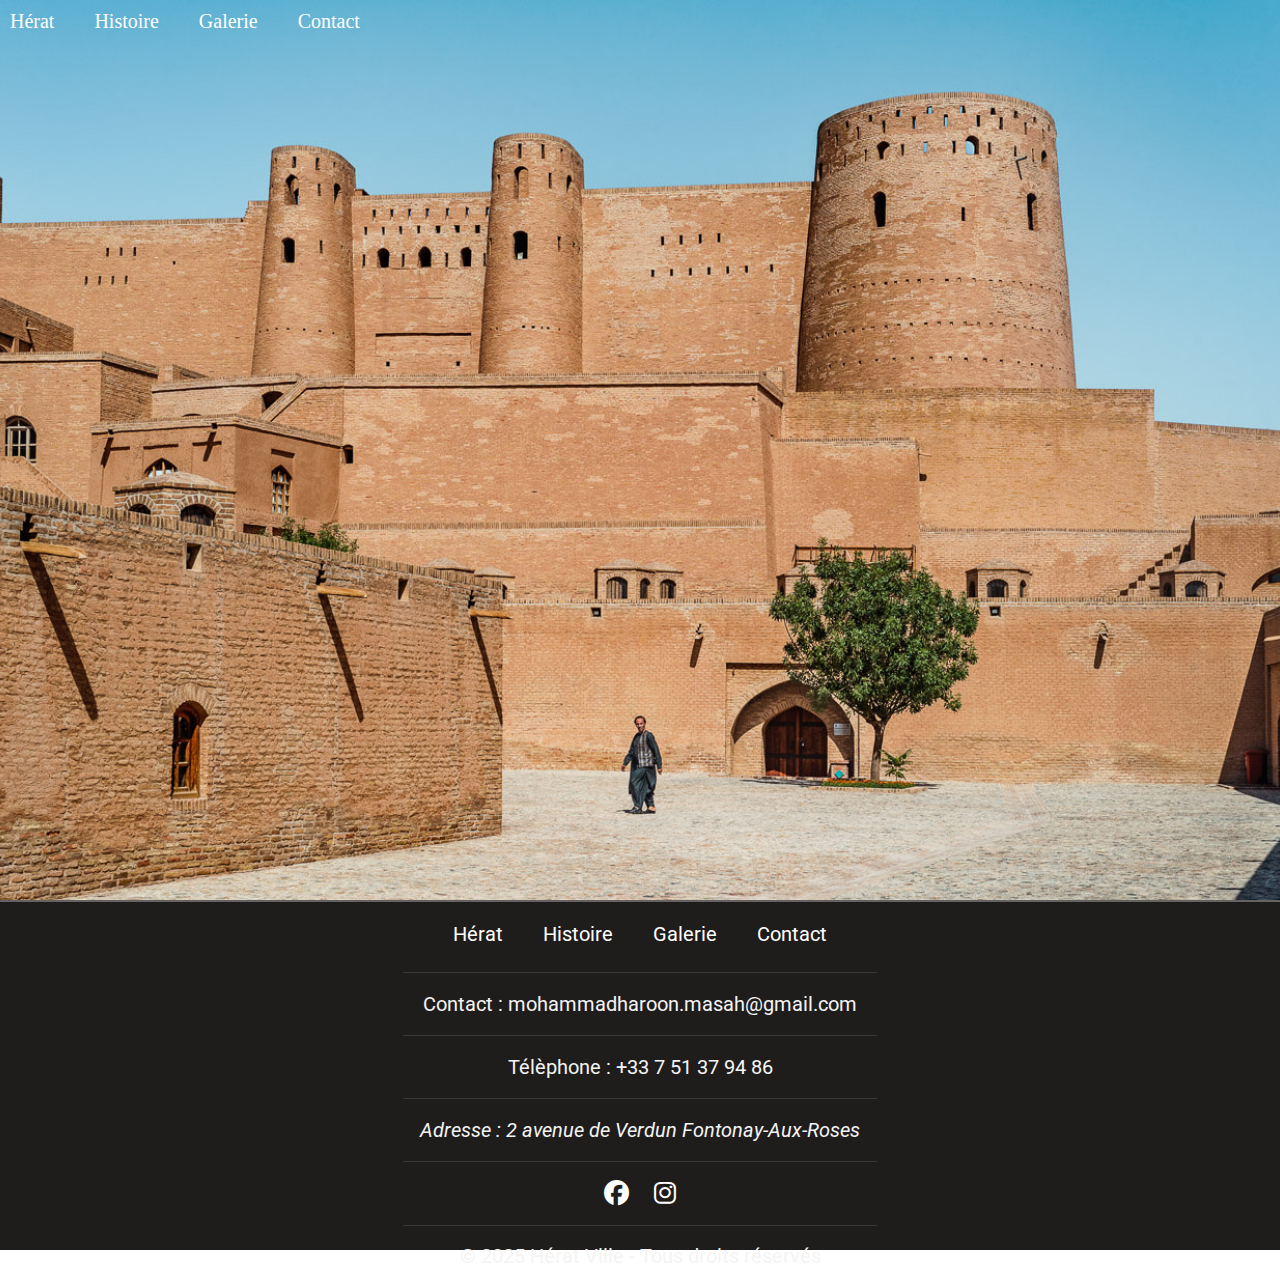
<file: index.html>
<!DOCTYPE html>
<html lang="fr">
<head>
    <meta charset="UTF-8">
    <title>Hérat de Ville</title>
    <meta name="viewport" content="width=device-width, initial-scale=1.0">
    <link rel="stylesheet" href="style.css">
<link href="https://fonts.googleapis.com/css2?family=Roboto:wght@100;300;400;700&display=swap" rel="stylesheet">
<link href="https://fonts.googleapis.com/css2?family=Material+Symbols+Outlined" rel="stylesheet"/>
<link href="https://fonts.googleapis.com/css2?family=Anton&family=Edu+SA+Hand:wght@400..700&family=Roboto:wght@100&display=swap" rel="stylesheet">

 <link href="https://fonts.googleapis.com/css2?family=Edu+SA+Hand:wght@400..700&family=Roboto:wght@100&display=swap" rel="stylesheet">
    <link href="https://fonts.googleapis.com/css2?family=Anton&family=Edu+SA+Hand:wght@400..700&family=Roboto:wght@100&display=swap" rel="stylesheet">

<link rel="stylesheet" href="https://cdnjs.cloudflare.com/ajax/libs/font-awesome/6.5.0/css/all.min.css">
</head>
<body class="page-hero">
    <section class="hero">
    <img src="Herat.jpg" alt="hero img"/>
    <p class="hero-text fade-in">Bienvenue dans le projet de Mohammad</p>
    <h1 class="hero-text2 fade-in">Hérat, là où l’histoire respire à travers l’art, et où les murs murmurent des récits millénaires.</h1>
    <a href="register-form.html" class="btn fade-in">Contactez-nous</a>
    <button class="language-list">
    <span class="libel-text fade-in">Language</span>
    <span class="material-symbols-outlined fade-in">
        <img src="france flag.png" alt="Français">
    </span>
    </section>
    
        <nav>
            <ul class="nav-links nav-linksul">
                <li><a href="Index.html">Hérat</a></li>
                <li><a href="Histoire.html">Histoire</a></li>
                <li><a href="Galerie.html">Galerie</a></li>
                <li><a href="register-form.html">Contact</a></li>
            </ul>
        </nav>


        <footer>
            <table class="footer-table">
                <tr >
                    <td class="footer-table1">Contact : mohammadharoon.masah@gmail.com</td><br>
                </tr>
                <tr>
                    <td class="footer-table1">Télèphone : +33 7 51 37 94 86</td><br>
                </tr>
                <tr>
                    <td class="footer-table1"><address>Adresse : 2 avenue de Verdun Fontonay-Aux-Roses</address> </td><br>
                    <tr>
                        <td class="footer-table1"><a href="#" target="_blank"><i class="fab fa-facebook fa-lg"></i></a>
                            <a href="#" target="_blank"><i class="fab fa-instagram fa-lg"></i></a>
                        </td>
                    </tr>
                    <td class="footer-table1">&copy; 2025 Hérat Ville - Tous droits réservés</td><br>
                    <tr>
                        
                    </tr>
                    <tr>
                        <td></td>
                    </tr>
                </tr>
            </table>
            
             <ul class="nav-links nav-linksul">
                <li><a href="Index.html">Hérat</a></li>
                <li><a href="Histoire.html">Histoire</a></li>
                <li><a href="Galerie.html">Galerie</a></li>
                <li><a href="register-form.html">Contact</a></li>
            </ul>
           
            </div>
        </footer>
</body>
</html>
</file>
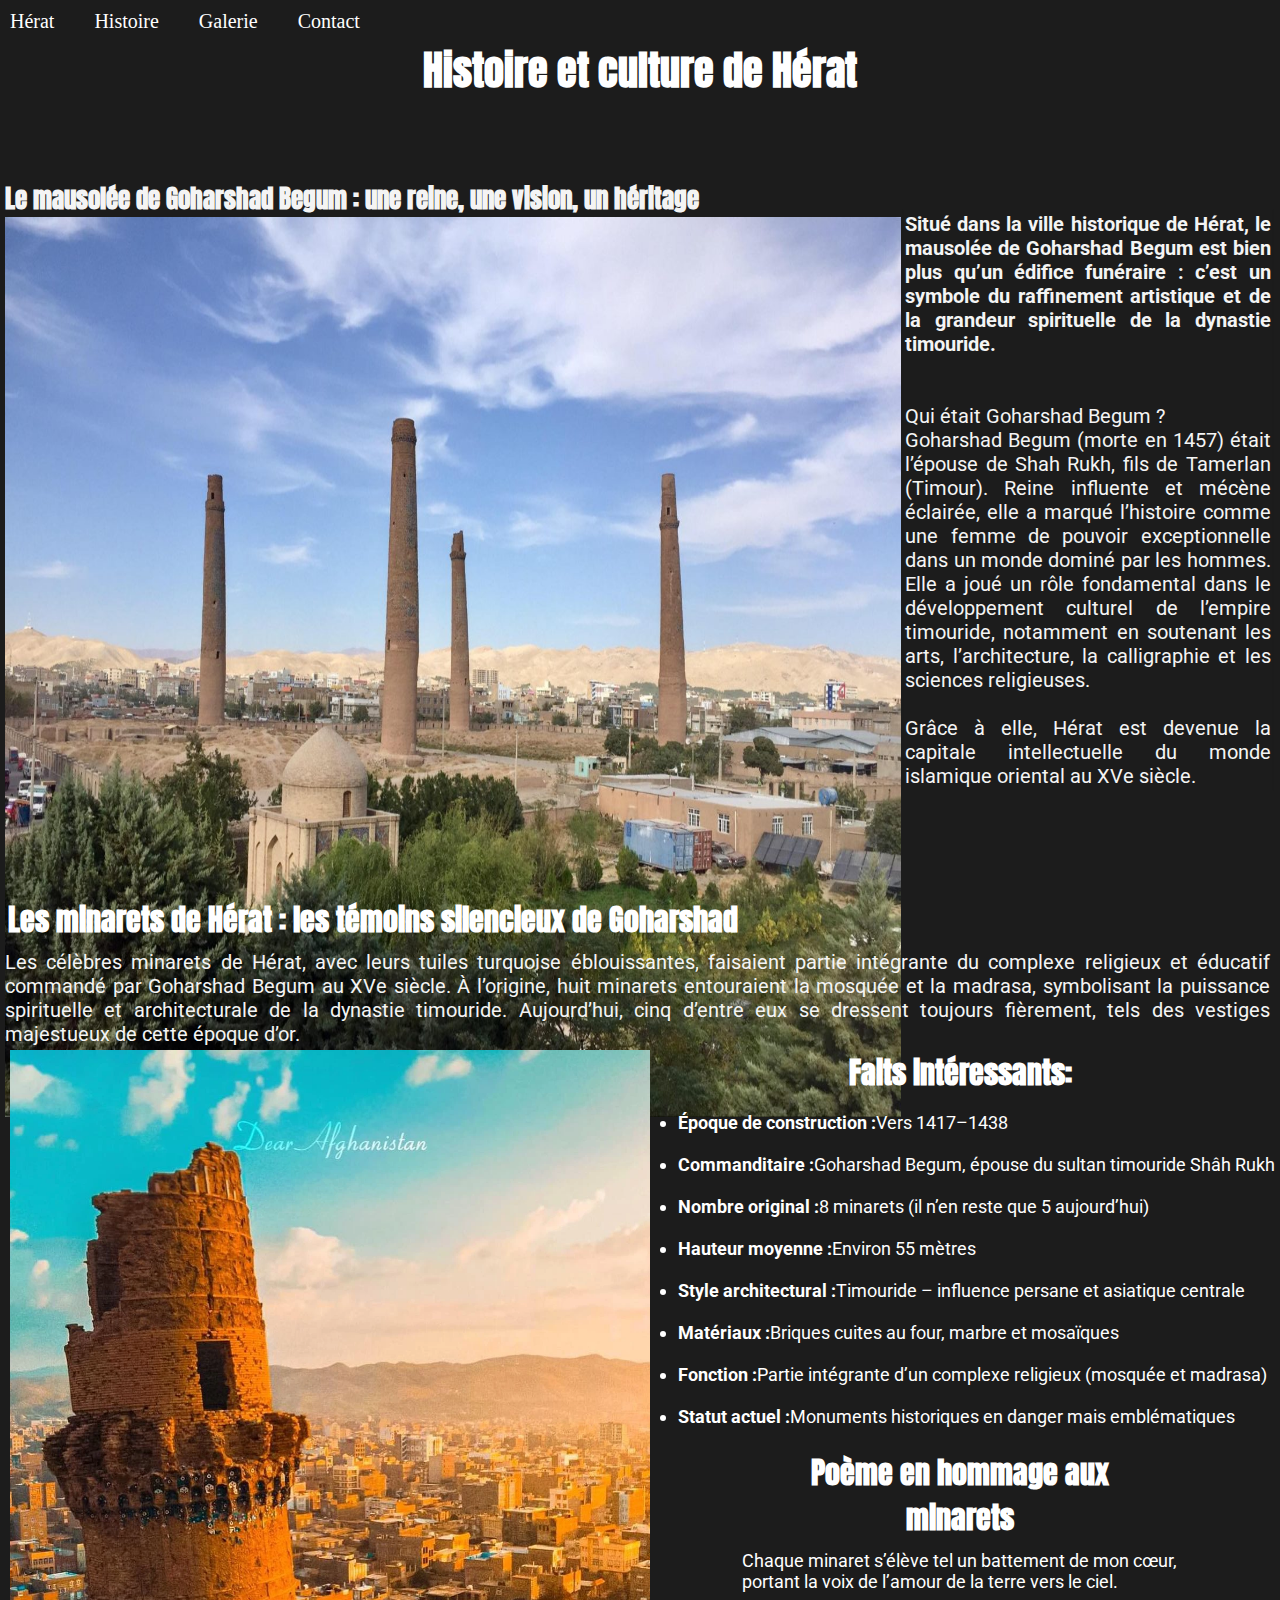
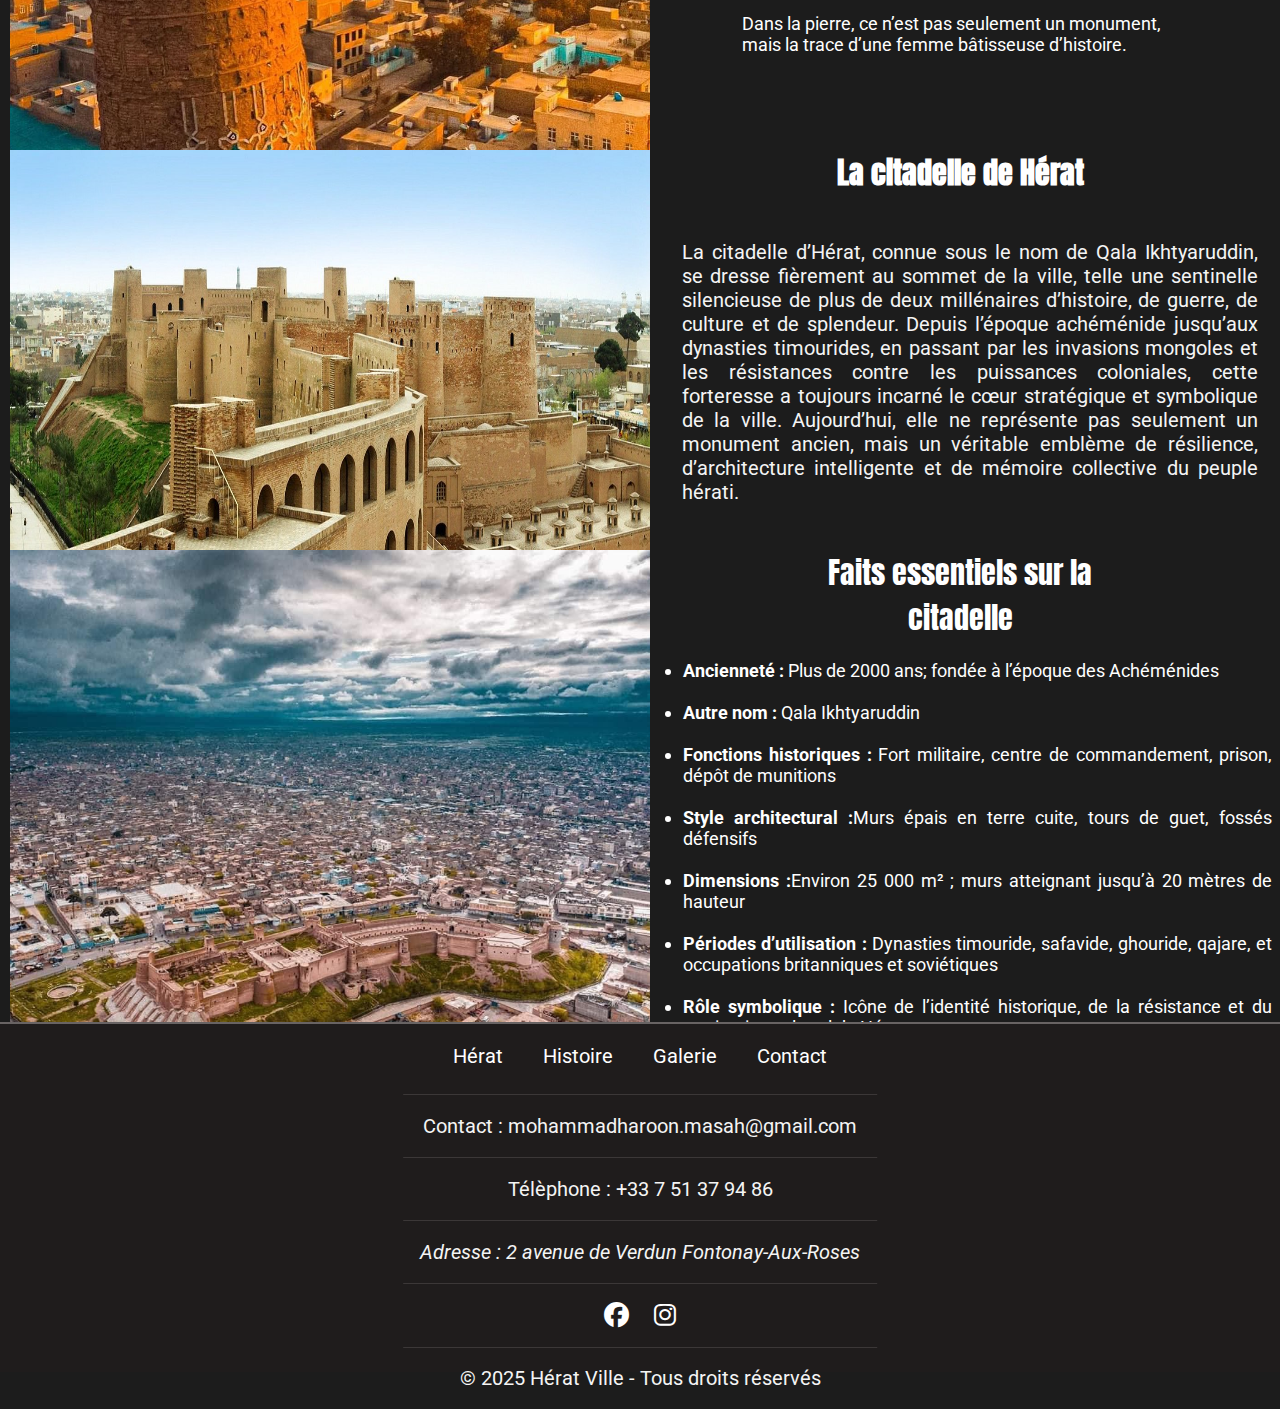
<file: Histoire.html>
<!DOCTYPE html>
<html lang="en">
<head>
    <meta charset="UTF-8">
    <title>Histoire</title>
    <meta name="viewport" content="width=device-width, initial-scale=1.0">
    <link rel="stylesheet" href="style.css">
    <link href="https://fonts.googleapis.com/css2?family=Anton&family=Edu+SA+Hand:wght@400..700&family=Roboto:wght@100&display=swap" rel="stylesheet">
    <link href="https://fonts.googleapis.com/css2?family=Edu+SA+Hand:wght@400..700&family=Roboto:wght@100&display=swap" rel="stylesheet">
    <link rel="stylesheet" href="https://cdnjs.cloudflare.com/ajax/libs/font-awesome/6.5.0/css/all.min.css">
    
</head>
<body class="page-histoire">
    
    <nav>           
            <ul class="nav-linksul nav-links">
                <li><a href="index.html">Hérat</a></li>
                <li><a href="histoire.html">Histoire</a></li>
                <li><a href="galerie.html">Galerie</a></li>
                <li><a href="register-form.html">Contact</a></li>
            </ul>
        
        </nav>
    <header>
            <h1>Histoire et culture de Hérat</h1>
    </header>
            <div>
            <h2>Le mausolée de Goharshad Begum : une reine, une vision, un héritage</h2>
                <img src="Gohar Shad begom.jpg" alt="Le mausolée de Goharshad Begum" class="mausolee">
            </div>   
            
                <div class="tableGB">
                 <table>
                    <tr>
                        <td><strong>Situé dans la ville historique de Hérat, le mausolée de Goharshad Begum est bien plus
                     qu’un édifice funéraire : c’est un symbole du raffinement artistique et de la grandeur 
                        spirituelle de la dynastie timouride.</strong><br><br>
                        <br>Qui était Goharshad Begum ?<br>

                        Goharshad Begum (morte en 1457) était l’épouse de Shah Rukh, fils de Tamerlan (Timour). Reine influente et mécène éclairée,
                        elle a marqué l’histoire comme une femme de pouvoir exceptionnelle dans un monde dominé par les hommes.
                      Elle a joué un rôle fondamental dans le développement culturel de l’empire timouride, notamment en soutenant les arts, 
                     l’architecture, 
                     la calligraphie et les sciences religieuses.<br><br> Grâce à elle, Hérat est devenue la capitale intellectuelle du monde 
                        islamique oriental au XVe siècle. </td>
                    </tr>
                </table>
              </div>

              
                <h3>Les minarets de Hérat : les témoins silencieux de Goharshad</h3>
                <div class="manar p">
                <p>Les célèbres minarets de Hérat, avec leurs tuiles turquoise éblouissantes, faisaient partie intégrante du complexe
                    religieux et éducatif commandé par Goharshad Begum au XVe siècle. À l’origine, huit minarets entouraient la mosquée 
                    et la madrasa, symbolisant la puissance spirituelle et architecturale de la dynastie timouride. Aujourd’hui, cinq d’entre
                    eux se dressent toujours fièrement, tels des vestiges majestueux de cette époque d’or.
                </p>
              </div>
              
             <div class="manar img">
                <img src="Manar.jpg" alt="Manar de la mausolée de Goharshad">
                </div>

            <div>
                <h4> Faits intéressants:</h4>
                <ul class="info-list">
                    <li><strong>Époque de construction :</strong>Vers 1417–1438</li><br>
                    <li><strong>Commanditaire :</strong>Goharshad Begum, épouse du sultan timouride Shâh Rukh</li><br>
                    <li><strong>Nombre original :</strong>8 minarets (il n’en reste que 5 aujourd’hui)</li><br>
                    <li><strong>Hauteur moyenne :</strong>Environ 55 mètres</li><br>
                    <li><strong>Style architectural :</strong>Timouride – influence persane et asiatique centrale</li><br>
                    <li><strong>Matériaux :</strong>Briques cuites au four, marbre et mosaïques</li><br>
                    <li><strong>Fonction :</strong>Partie intégrante d’un complexe religieux (mosquée et madrasa)</li><br>
                    <li><strong>Statut actuel :</strong>Monuments historiques en danger mais emblématiques</li><br>
                </ul>
                
            </div>
            <h5>Poème en hommage aux minarets</h5>
            <div>
                <pre class="info-list">
                Chaque minaret s’élève tel un battement de mon cœur,
                portant la voix de l’amour de la terre vers le ciel. <br>
                Dans la pierre, ce n’est pas seulement un monument,
                mais la trace d’une femme bâtisseuse d’histoire.

                </pre>
            </div>


            <div class="">
                <img src="Arg.jpg" alt="Arg de Hérat" class="arg1">
            </div>
            

            <h6> La citadelle de Hérat</h6>
            
            <div class="arg1">
                
                <p>La citadelle d’Hérat, connue sous le nom de Qala Ikhtyaruddin, se dresse fièrement au sommet de la ville, 
                        telle une sentinelle silencieuse de plus de deux millénaires d’histoire, de guerre, de culture et de splendeur.
                     Depuis l’époque achéménide jusqu’aux dynasties timourides, en passant par les invasions mongoles et les résistances
                      contre les puissances coloniales, cette forteresse a toujours incarné le cœur stratégique et symbolique de la ville.
                       Aujourd’hui, elle ne représente pas seulement un monument ancien, mais un véritable emblème de résilience,
                        d’architecture intelligente et de mémoire collective du peuple hérati.
                </p>
            </div>

            <img src="Arg2.jpeg" alt="Arg de Hérat" class="arg2">
            <p class="coustumtitle">Faits essentiels sur la citadelle </p>
            <div class="info-list2">
                 <ul>
                    <li><strong>Ancienneté :</strong> Plus de 2000 ans; fondée à l’époque des Achéménides</li><br>
                    <li><strong>Autre nom :</strong> Qala Ikhtyaruddin</li><br>
                    <li><strong>Fonctions historiques :</strong> Fort militaire, centre de commandement, prison, dépôt de munitions</li><br>
                    <li><strong>Style architectural :</strong>Murs épais en terre cuite, tours de guet, fossés défensifs</li><br>
                    <li><strong>Dimensions :</strong>Environ 25 000 m² ; murs atteignant jusqu’à 20 mètres de hauteur</li><br>
                    <li><strong>Périodes d’utilisation :</strong> Dynasties timouride, safavide, ghouride, qajare, et occupations britanniques et soviétiques</li><br>
                    <li><strong>Rôle symbolique :</strong>  Icône de l’identité historique, de la résistance et du patrimoine culturel de Hérat</li><br>
                 </ul>
            </div>
</body>
 <footer>
            <table class="footer-table">
                <tr >
                    <td class="footer-table1">Contact : mohammadharoon.masah@gmail.com</td><br>
                </tr>
                <tr>
                    <td class="footer-table1">Télèphone : +33 7 51 37 94 86</td><br>
                </tr>
                <tr>
                    <td class="footer-table1"><address>Adresse : 2 avenue de Verdun Fontonay-Aux-Roses</address> </td><br>
                    <tr>
                        <td class="footer-table1"><a href="#" target="_blank"><i class="fab fa-facebook fa-lg"></i></a>
                            <a href="#" target="_blank"><i class="fab fa-instagram fa-lg"></i></a>
                        </td>
                    </tr>
                    <td class="footer-table1">&copy; 2025 Hérat Ville - Tous droits réservés</td><br>
                    <tr>
                        
                    </tr>
                    <tr>
                        <td></td>
                    </tr>
                </tr>
            </table>
            
             <ul class="nav-links nav-linksul">
                <li><a href="Index.html">Hérat</a></li>
                <li><a href="Histoire.html">Histoire</a></li>
                <li><a href="Galerie.html">Galerie</a></li>
                <li><a href="register-form.html">Contact</a></li>
            </ul>
           
            </div>
        </footer>
</html>
</file>
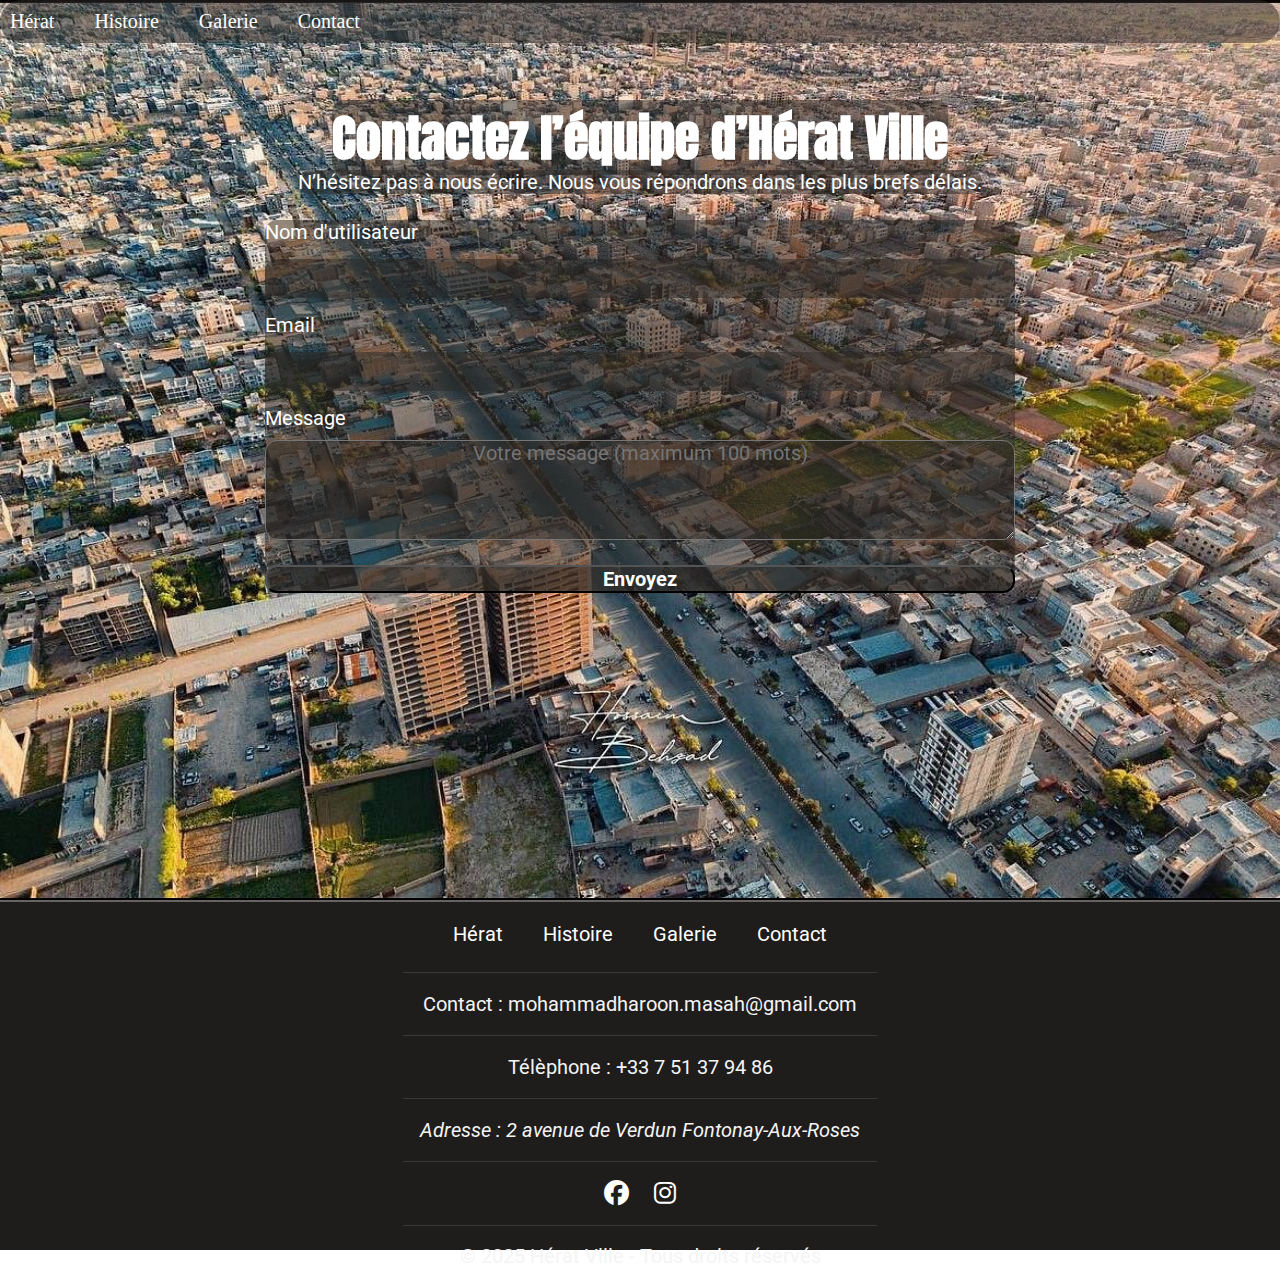
<file: register-form.html>
<!DOCTYPE html>
<html lang="fr">
<head>
    <meta charset="UTF-8">
    <meta name="viewport" content="width=device-width, initial-scale=1.0">
    <title>Hérat – Ville d’histoire et de culture</title>
    <link rel="stylesheet" href="style.css">
    <link href="https://fonts.googleapis.com/css2?family=Edu+SA+Hand:wght@400..700&family=Roboto:wght@100&display=swap" rel="stylesheet">
    <link href="https://fonts.googleapis.com/css2?family=Anton&family=Edu+SA+Hand:wght@400..700&family=Roboto:wght@100&display=swap" rel="stylesheet">
    <link rel="stylesheet" href="https://cdnjs.cloudflare.com/ajax/libs/font-awesome/6.5.0/css/all.min.css">
</head>
<body class="page-index">
        <nav>           
            <ul class="nav-linksul nav-links">
                <li><a href="index.html">Hérat</a></li>
                <li><a href="histoire.html">Histoire</a></li>
                <li><a href="galerie.html">Galerie</a></li>
                <li><a href="register-form.html">Contact</a></li>
            </ul>
        
        </nav>
    <header>
         
        <img src="Hérat-header2.jpg" alt="Hérat-header" class="hero">
    <section>
    <h1 class="register">Contactez l’équipe d’Hérat Ville</h1>
    <p class="register2">N’hésitez pas à nous écrire. Nous vous répondrons dans les plus brefs délais.</p>
    </section>
    <section>
        <form action="#" class="register3" method="post">
            <label for="username">Nom d'utilisateur</label>
            <input type="text" id="username" name="username" maxlength="20" required>

            <label for="email">Email</label>
            <input type="email" id="email" name="email" required>
            <label for="message">Message</label>
            <textarea id="message" name="message" rows="4" placeholder="Votre message (maximum 100 mots)" minlength="1" maxlength="100" required></textarea>
            <button type="submit" class="button">Envoyez</button>

        </form>
    </section>
</body>
  <footer>
            <table class="footer-table">
                <tr >
                    <td class="footer-table1">Contact : mohammadharoon.masah@gmail.com</td><br>
                </tr>
                <tr>
                    <td class="footer-table1">Télèphone : +33 7 51 37 94 86</td><br>
                </tr>
                <tr>
                    <td class="footer-table1"><address>Adresse : 2 avenue de Verdun Fontonay-Aux-Roses</address> </td><br>
                    <tr>
                        <td class="footer-table1"><a href="#" target="_blank"><i class="fab fa-facebook fa-lg"></i></a>
                            <a href="#" target="_blank"><i class="fab fa-instagram fa-lg"></i></a>
                        </td>
                    </tr>
                    <td class="footer-table1">&copy; 2025 Hérat Ville - Tous droits réservés</td><br>
                    <tr>
                        
                    </tr>
                    <tr>
                        <td></td>
                    </tr>
                </tr>
            </table>
            
             <ul class="nav-links nav-linksul">
                <li><a href="Index.html">Hérat</a></li>
                <li><a href="Histoire.html">Histoire</a></li>
                <li><a href="Galerie.html">Galerie</a></li>
                <li><a href="register-form.html">Contact</a></li>
            </ul>
           
            </div>
        </footer>
</html>
</file>
<file: style.css>
*{
    margin: 0px;
    padding: 0px;
    box-sizing: border-box;
    }
    header{
        position: relative;
    }
    .hero{
    position: relative;
    width: 100%;
    height: 100vh;
    overflow: hidden;
    

    }
    
    .hero img{
        width: 100%;
        height: 100%;
        object-fit: cover;
        display: block;
        
    }
    .hero-text{
    position: absolute;
    top: 30%;
    left: 40%;
    transform: translate(-40%, -40%);
    font-family: 'Roboto', sans-serif;
    color: #f8f4f0;
    background-color:rgba(102, 51, 0, 0.4);
    display: inline-block;
    font-size: 40px;
    font-weight: 200;
    text-align: center;
    text-transform: uppercase;
    white-space: nowrap;
    }
    .hero-text2{
        position: absolute;
        top:40%;
        left: 40%;
        transform: translate(-40%, -40%);
        font-family: 'Roboto', sans-serif;
        font-weight: 300;
        color: #f8f4f0;
        font-size: 30px;
        text-align: center;
        text-transform: capitalize;
        width: 100%;
        margin-top: 13px;
    }
    .btn{
    position: absolute;
    top: 50%;
    left: 50%;
    transform: translate(-50%, -50%);
    text-align: center;
    padding-left: 30%;
    color: white;
    background-color: #e67112;
    font-weight: bold;
    padding: 10px 10px;
    text-decoration: none;
    display: inline-block;
    white-space: nowrap;
    margin-top: 30px;
    }
    .btn:hover{
        background-color:#b45100;
        color:  #fff;;
    }
   .fade-in{
    opacity:0;
    animation: fadeIn 2s ease-in-out forwards;
   }

   @keyframes fadeIn {
    to {
        opacity: 1;
    }
   }

.material-symbols-outlined {
    position: absolute;
    top: 10px;
    right: 20px;
    width: 3%;
}
.libel-text{
    font-family: 'Roboto', Arial, Helvetica, sans-serif;
    color: white;
    position: absolute;
    top: 15px;
    right: 30px;
    font-size: 20px;
    direction: rtl;
    margin-right: 30px;
}


.nav-links{
    position: absolute;
    top:0px;
    left: 0;
    padding-left: 10px;
    color: #fff;
    text-align: center;
    border-radius: 50px;
    width: 100%;
    padding-top: 10px;
    padding-bottom: 10px;
    z-index: 10;
}
.nav-linksul{
    display: flex;
    flex-direction: row;
    list-style: none;
    gap: 40px;
    
    
}
.page-index .nav-linksul{
    background-color: rgba(44, 40, 37, 0.500);
}
.page-index footer .nav-linksul{
    background-color:#1f1c1c;
}
.nav-links a{
    text-decoration: none;
    color: #fff;
    font-size: 20px;
}


.background{
    background-color:rgba(44, 40, 37, 0.495);
    
}
.register{
    font-family: 'Anton', 'Roboto', Arial, Helvetica, sans-serif;
    color: #fff;
    background-color:rgba(44, 40, 37, 0.495);
    border-radius: 12px;
    font-size: 50px;
    text-align: center;
    position: absolute;
    top: 100px;
    left: 50%;
    transform: translateX(-50%);
    white-space: nowrap;

}

.register2{
    font-family: 'Roboto', Arial, Helvetica, sans-serif;
    color: #fff;
    background-color:rgba(44, 40, 37, 0.495);
    border-radius: 12px;
    font-size: 20px;
    text-align: center;
    position: absolute;
    top: 150px;
    left: 50%;
    transform: translateX(-50%);
    white-space: nowrap;

}
.register2{
    margin-top: 20px;
}
.register2 a{
    text-decoration: dotted underline;
    color: #fff;
}

.register3 {
    position: absolute;
    top: 220px;
    left: 50%;
    transform: translateX(-50%);
    flex-direction: column;
    display: flex;
    align-items: flex-start;
    margin-right: 40px;
    width: 750px;
    gap: 15px;
    margin-bottom: 10px;
    font-family: 'Roboto', sans-serif;
    background-color: rgba(44, 40, 37, 0.495);
    border-radius: 12px;
    font-size: 20px;
    text-align: center;
    color: #fff;
}
.register3 textarea{
    position: absolute;
    top: 220px;
    left: 50%;
    transform: translateX(-50%);
    flex-direction: column;
    display: flex;
    align-items: flex-start;
    margin-right: 40px;
    width: 750px;
    height: 100px;
    margin-bottom: 10px;
    font-family: 'Roboto', sans-serif;
    background-color: rgba(44, 40, 37, 0.495);
    border-radius: 12px;
    font-size: 20px;
    text-align: center;
    color: #fff;
}
.button{
    font-family: 'Roboto', Arial, Helvetica, sans-serif;
    font-weight: bolder;
    font-size: 20px;
    border-radius: 12px;
    width: 100%;
    transition:all 0.5s ease;
    background-color: rgba(44, 40, 37, 0.495);
    color: #fff;
    margin-top: 120px;
}
.button:hover{
    color: #ffffff;
    background-color: rgba(91, 85, 81, 0.495);
    border-radius: 12px;
}
input{
    background-color: rgba(44, 40, 37, 0.495);
    font-family: 'Roboto', sans-serif;
    border: none;
    border-radius: 12px;
    padding: 10px;
    color: #fff;
    font-size: 16px;
    width: 100%;
    transition: all 0.5s ease;
}
.page-index footer{
    position: relative;
    bottom: 4px;
}
/* Histoire page styles */
.page-histoire .nav-links :hover{
        color: #fff;
        
    }

.page-histoire{
    background-color: #1c1c1c;    
    color: #f4f4f4;

}

.page-histoire h1{
    font-family: 'Anton', 'Roboto', Arial, Helvetica, sans-serif;
    font-size: 40px;
    color: #fff;
    margin-top: 40px;
    margin-bottom: 30px;
    text-align: center;
    
}
.page-histoire h2{
    font-family: 'Anton', 'Roboto', Arial, Helvetica, sans-serif;
    font-size: 25px;
    margin-top: 80px;
    margin-bottom: 0px;
    margin-left: 5px;
}

.mausolee{
    position: absolute;
    
    width: 70%;
    height: 100vh;
    margin-bottom: 50px;
    display: block;
    margin-left: 5px;
}
    .tableGB{
        position: absolute;
        top: 209px;
        left: 85%;
        transform: translateX(-50%);
        width: 80%;
        border-collapse: collapse;
        margin-bottom: 50px;
        border: 1px solid #1c1c1c;
        width: 29%;
        font-family: 'Roboto', Arial, Helvetica, sans-serif;
        font-size: 20px;
        text-align: justify;
    }
    .page-histoire h3{
        position: relative;
        top: 680px;
        left: 50%;
        transform: translateX(-50%);
        margin-left: 5px;
        font-family:'Anton', 'Roboto', Arial, Helvetica, sans-serif;
        font-size: 30px;
        color: #fff;
        text-align: justify;
        margin-bottom: 20px;
    }
    .manar p{
        position: absolute;
        top: 950px;
        margin-left: 5px;
        margin-right: 10px;
        font-family: 'Roboto', Arial, Helvetica, sans-serif;
        font-size: 20px;
        text-align: justify;
        color: #f4f4f4;
        margin-bottom: 20px;
        margin-left: 5px;
        
    }
    .manar img{
        position: absolute;
        top: 1050px;
        left: 325px;
        transform: translateX(-50%);
        margin-left: 5px;
        width: 50%;
        height: 100vh;
        object-fit: cover;
        margin-bottom: 50px;    
    }
    h4{
        position: absolute;
        top: 1050px;
        left: 75%;
        transform: translateX(-50%);
        font-family: 'Anton', 'Roboto', Arial, Helvetica, sans-serif;
        font-size: 30px;
        color: #fff;
        text-align: center;
        margin-bottom: 20px;
    }
    .info-list{
        position: absolute;
        margin-top: 830px;
        left: 53%;
        font-family: 'Roboto', Arial, Helvetica, sans-serif;
        color: #fff;
        font-size: 18px;
        text-align: justify;
    }
    h5{
        position: absolute;
        top: 1450px;
        left: 75%;
        transform: translateX(-50%);
        font-family: 'Anton', 'Roboto', Arial, Helvetica, sans-serif;
        font-size: 30px;
        color: #fff;
        text-align: center;
        
    }
    pre.info-list{
       top: 720px;
       text-align: justify;
    }
    
    .arg1{
        position: absolute;
        top: 1750px;
        left: 325px;
        transform: translateX(-50%);
        margin-left: 5px;
        width: 50%;
        height: 60vh;
        
    }
    h6{
        position: absolute;
        top: 1750px;
        left: 75%;
        transform: translateX(-50%);
        font-family: 'Anton', 'Roboto', Arial, Helvetica, sans-serif;
        font-size: 30px;
        color: #fff;
        text-align: center;
    }
    .arg1 p{
        position: absolute;
        top: 90px;
        left: 150%;
        transform: translateX(-50%);
        width: 90%;
        margin-right: 10px;
        font-family: 'Roboto', Arial, Helvetica, sans-serif;
        font-size: 20px;
        text-align: justify;
        color: #f4f4f4;
    }
    .arg2{
        position: absolute;
        top: 2150px;
        left: 325px;
        transform: translateX(-50%);
        margin-left: 5px;
        width: 50%;
        height: 72vh;
        object-fit: cover;
        margin-bottom: 50px;
    }
    .info-list2{
         position: absolute;
        top: 2260px;
        left: 53%;
        font-family: 'Roboto', Arial, Helvetica, sans-serif;
        color: #fff;
        font-size: 18px;
        text-align: justify;
        width: 46%;
        margin-right: 5px;
        margin-left: 5px;
    }
    .coustumtitle{
        position: absolute;
        top: 2150px;
        left: 75%;
        transform: translateX(-50%);
        font-family: 'Anton', 'Roboto', Arial, Helvetica, sans-serif;
        font-size: 30px;
        color: #fff;
        text-align: center;
     }
     .page-histoire footer{
        position: relative;
        top: 2340px;
        
     }
      /* page-Galerie styles */

      .page-galerie{
        background-color: #1c1c1c
      }
      .page-galerie section{
        display: flex;
        flex-wrap: wrap;
        justify-content: center;
        gap: 80px;
        padding: 20px;
        
      }
    .box{
        position: relative;
        top: 150px;
        overflow: hidden;
        width: 43%;
        height: 90vh;
        display:flex;
        align-items: center;
        justify-content: center;
        border: #f5f4efc3 solid 2px;
        margin-bottom: 40px;
        border-radius: 5px;
    }
    
    .box img{
        top: 100px;
        width: 100%;
        height: 100%;
        object-fit: cover;
        display: block;
    }
    
    .box1{
        width: 43%;
        height: 48vh;
    }
    .page-galerie h1{
        position: relative;
        top: 40px;
        font-family: 'Anton', 'Roboto', Arial, Helvetica, sans-serif;
        font-size: 40px;
        color: #fff;
        text-align: center;
        margin-top: 20px;
    }   
    .page-galerie p{
        position: relative;
        top: 50px;
        font-family: 'Roboto', Arial, Helvetica, sans-serif;
        font-size: 25px;
        color: #f4f4f4;
        text-align: center;
        margin-bottom: 0px;
    }
    .box :hover{
        transform: scale(1.05);
        transition: transform 0.3s ease;
    }
    /* Footer styles */
    footer{
        position: relative;
        bottom: 0;
        width: 100%;
        height: 350px;
        background-color: #1f1c1c;
        color: #f4f4f4;
        text-align: center;
        padding-top: 20px;
        font-family: 'Roboto', Arial, Helvetica, sans-serif;
        border-top: #686363 solid 2px;
    }
    footer .nav-linksul{
        top: 20px;
        justify-content: center;
        padding: 0;
    }
    .nav-linksul :hover{
        transform: scale(1.4);
        transition: transform 0.3s ease;
        color: #fff;
    }
    .footer-table{
        position: absolute;
        top: 70px;
        left: 50%;
        height: 35vh;
        transform: translateX(-50%);
        width: 37%;
        border-collapse: collapse;
        margin-bottom: 50px;
        font-family: 'Roboto', Arial, Helvetica, sans-serif;
        font-size: 20px;
        text-align: center;
    }
    .footer-table1{
        border: 1px solid #7c75754e;
        border-right: none;
        border-left: none;
        border-bottom: none;
    }
    i.fa-lg{
        color: #fff;
        margin: 10px;
        transition: color 0.3s ease;
    }
    i.fa-lg:hover{
        transform: scale(1.4);
        color: #e67112;
        transition: transform 0.3s ease;
     }
</file>
